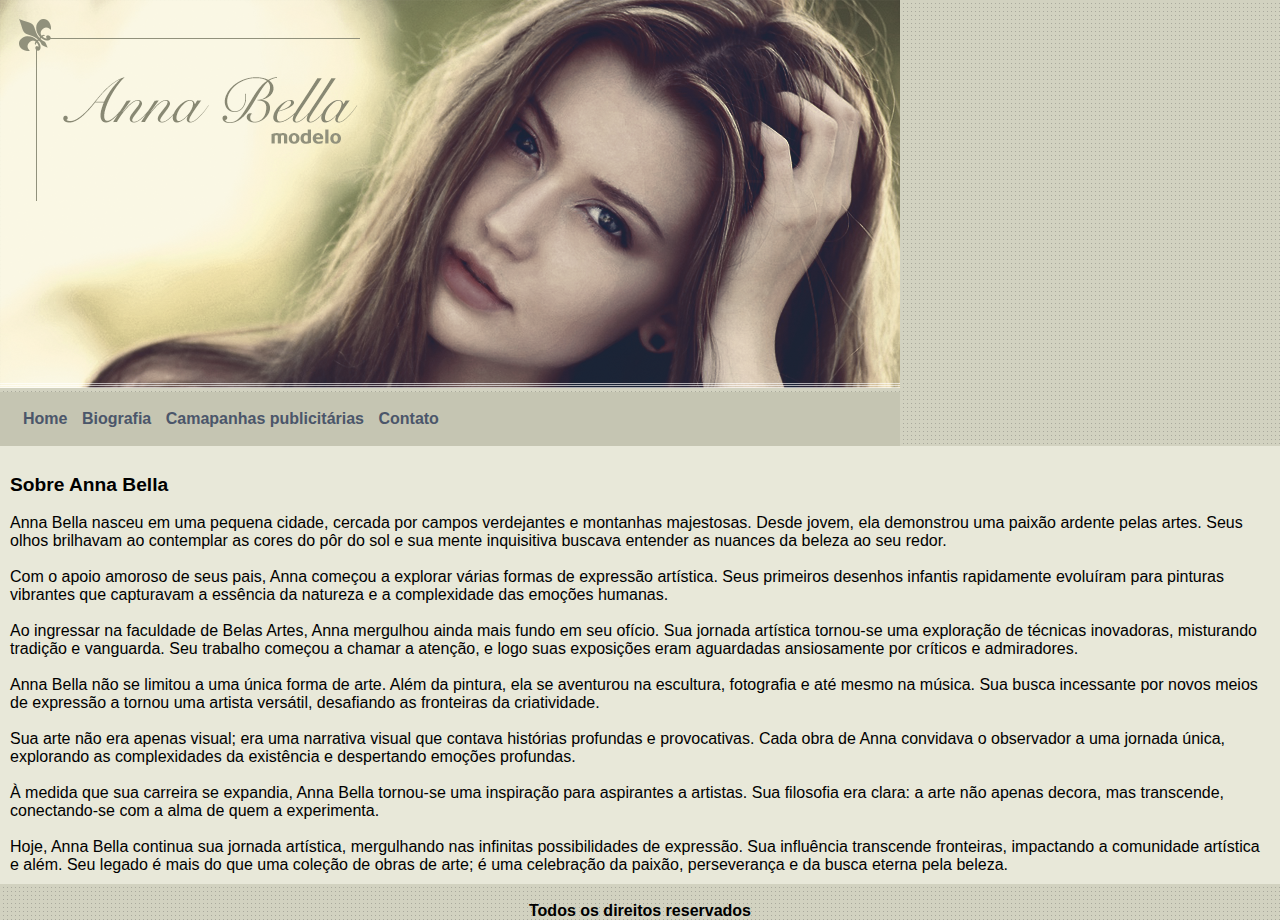
<file: src/html/index.html>
<!DOCTYPE html>
<html lang="en">

<head>
    <meta charset="UTF-8">
    <meta name="viewport" content="width=device-width, initial-scale=1.0">
    <link rel="stylesheet" href="/src/css/reset.css">
    <link rel="stylesheet" href="/src/css/style.css">
    <link rel="shortcut icon" href="/src/image/2815428.ico" type="image/x-icon">
    <title>Anna Bella</title>
</head>

<body>
    <div id="principal">
        <img src="/src/image/capa.png" alt="">
        <div id="menu">
            <a href="index.html">Home</a>
            <a href="biografia.html">Biografia</a>
            <a href="campanha.html">Camapanhas publicitárias</a>
            <a href="contato.html">Contato</a>
        </div>


    </div>

    <div id="conteudo">
        <br>
        <h1>Sobre Anna Bella</h1>
        <br>
        <p>
            Anna Bella nasceu em uma pequena cidade, cercada por campos verdejantes e montanhas majestosas. Desde jovem,
            ela demonstrou uma paixão ardente pelas artes. Seus olhos brilhavam ao contemplar as cores do pôr do sol e
            sua mente inquisitiva buscava entender as nuances da beleza ao seu redor. </p>

        <br>

        <p> Com o apoio amoroso de seus pais, Anna começou a explorar várias formas de expressão artística. Seus
            primeiros desenhos infantis rapidamente evoluíram para pinturas vibrantes que capturavam a essência da
            natureza e a complexidade das emoções humanas.</p>
        <br>

        <p> Ao ingressar na faculdade de Belas Artes, Anna mergulhou ainda mais fundo em seu ofício. Sua jornada
            artística tornou-se uma exploração de técnicas inovadoras, misturando tradição e vanguarda. Seu trabalho
            começou a chamar a atenção, e logo suas exposições eram aguardadas ansiosamente por críticos e admiradores.
        </p>
        <br>

        <p> Anna Bella não se limitou a uma única forma de arte. Além da pintura, ela se aventurou na escultura,
            fotografia e até mesmo na música. Sua busca incessante por novos meios de expressão a tornou uma artista
            versátil, desafiando as fronteiras da criatividade.</p>
        <br>

        <p> Sua arte não era apenas visual; era uma narrativa visual que contava histórias profundas e provocativas.
            Cada obra de Anna convidava o observador a uma jornada única, explorando as complexidades da existência e
            despertando emoções profundas.
        </p>
        <br>
        <p>À medida que sua carreira se expandia, Anna Bella tornou-se uma inspiração para aspirantes a artistas. Sua
            filosofia era clara: a arte não apenas decora, mas transcende, conectando-se com a alma de quem a
            experimenta.</p>
        <br>
        <p>Hoje, Anna Bella continua sua jornada artística, mergulhando nas infinitas possibilidades de expressão. Sua
            influência transcende fronteiras, impactando a comunidade artística e além. Seu legado é mais do que uma
            coleção de obras de arte; é uma celebração da paixão, perseverança e da busca eterna pela beleza.</p>





    </div>
    <br>

    <div id="rodape">
        <h4 class="centralizar">Todos os direitos reservados</h4>
    </div>

</body>

</html>
</file>
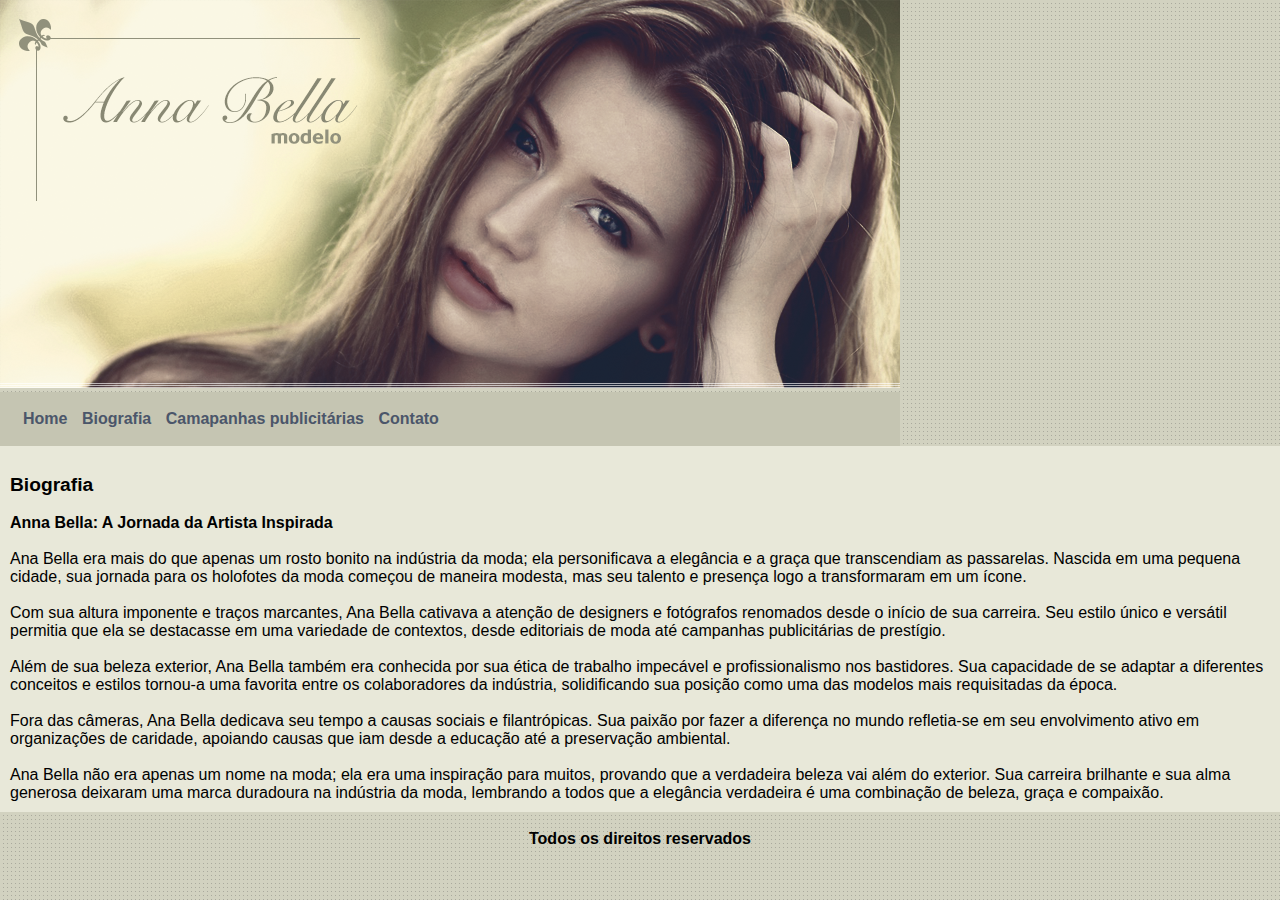
<file: src/html/biografia.html>
<!DOCTYPE html>
<html lang="en">

<head>
    <meta charset="UTF-8">
    <meta name="viewport" content="width=device-width, initial-scale=1.0">
    <link rel="stylesheet" href="/src/css/reset.css">
    <link rel="stylesheet" href="/src/css/style.css">
    <link rel="shortcut icon" href="/src/image/2815428.ico" type="image/x-icon">
    <title>Anna Bella</title>
</head>

<body>
    <div id="principal">
        <img src="/src/image/capa.png" alt="">
        <div id="menu">
            <a href="index.html">Home</a>
            <a href="biografia.html">Biografia</a>
            <a href="campanha.html">Camapanhas publicitárias</a>
            <a href="contato.html">Contato</a>
        </div>


    </div>

    <div id="conteudo">
        <br>
        <h1>Biografia</h1>
        <br>

        <h2>Anna Bella: A Jornada da Artista Inspirada</h2>

        <br>
        <p>
            Ana Bella era mais do que apenas um rosto bonito na indústria da moda; ela personificava a elegância e a
            graça que transcendiam as passarelas. Nascida em uma pequena cidade, sua jornada para os holofotes da moda
            começou de maneira modesta, mas seu talento e presença logo a transformaram em um ícone. </p>

            <br>

        <p> Com sua altura imponente e traços marcantes, Ana Bella cativava a atenção de designers e fotógrafos
            renomados desde o início de sua carreira. Seu estilo único e versátil permitia que ela se destacasse em uma
            variedade de contextos, desde editoriais de moda até campanhas publicitárias de prestígio.</p>
            <br>

        <p> Além de sua beleza exterior, Ana Bella também era conhecida por sua ética de trabalho impecável e
            profissionalismo nos bastidores. Sua capacidade de se adaptar a diferentes conceitos e estilos tornou-a uma
            favorita entre os colaboradores da indústria, solidificando sua posição como uma das modelos mais
            requisitadas da época.</p>
            <br>

        <p> Fora das câmeras, Ana Bella dedicava seu tempo a causas sociais e filantrópicas. Sua paixão por fazer a
            diferença no mundo refletia-se em seu envolvimento ativo em organizações de caridade, apoiando causas que
            iam desde a educação até a preservação ambiental.</p>
            <br>

        <p> Ana Bella não era apenas um nome na moda; ela era uma inspiração para muitos, provando que a verdadeira
            beleza vai além do exterior. Sua carreira brilhante e sua alma generosa deixaram uma marca duradoura na
            indústria da moda, lembrando a todos que a elegância verdadeira é uma combinação de beleza, graça e
            compaixão.
        </p>





    </div>
    <br>

    <div id="rodape">
        <h4 class="centralizar">Todos os direitos reservados</h4>
    </div>

</body>

</html>
</file>
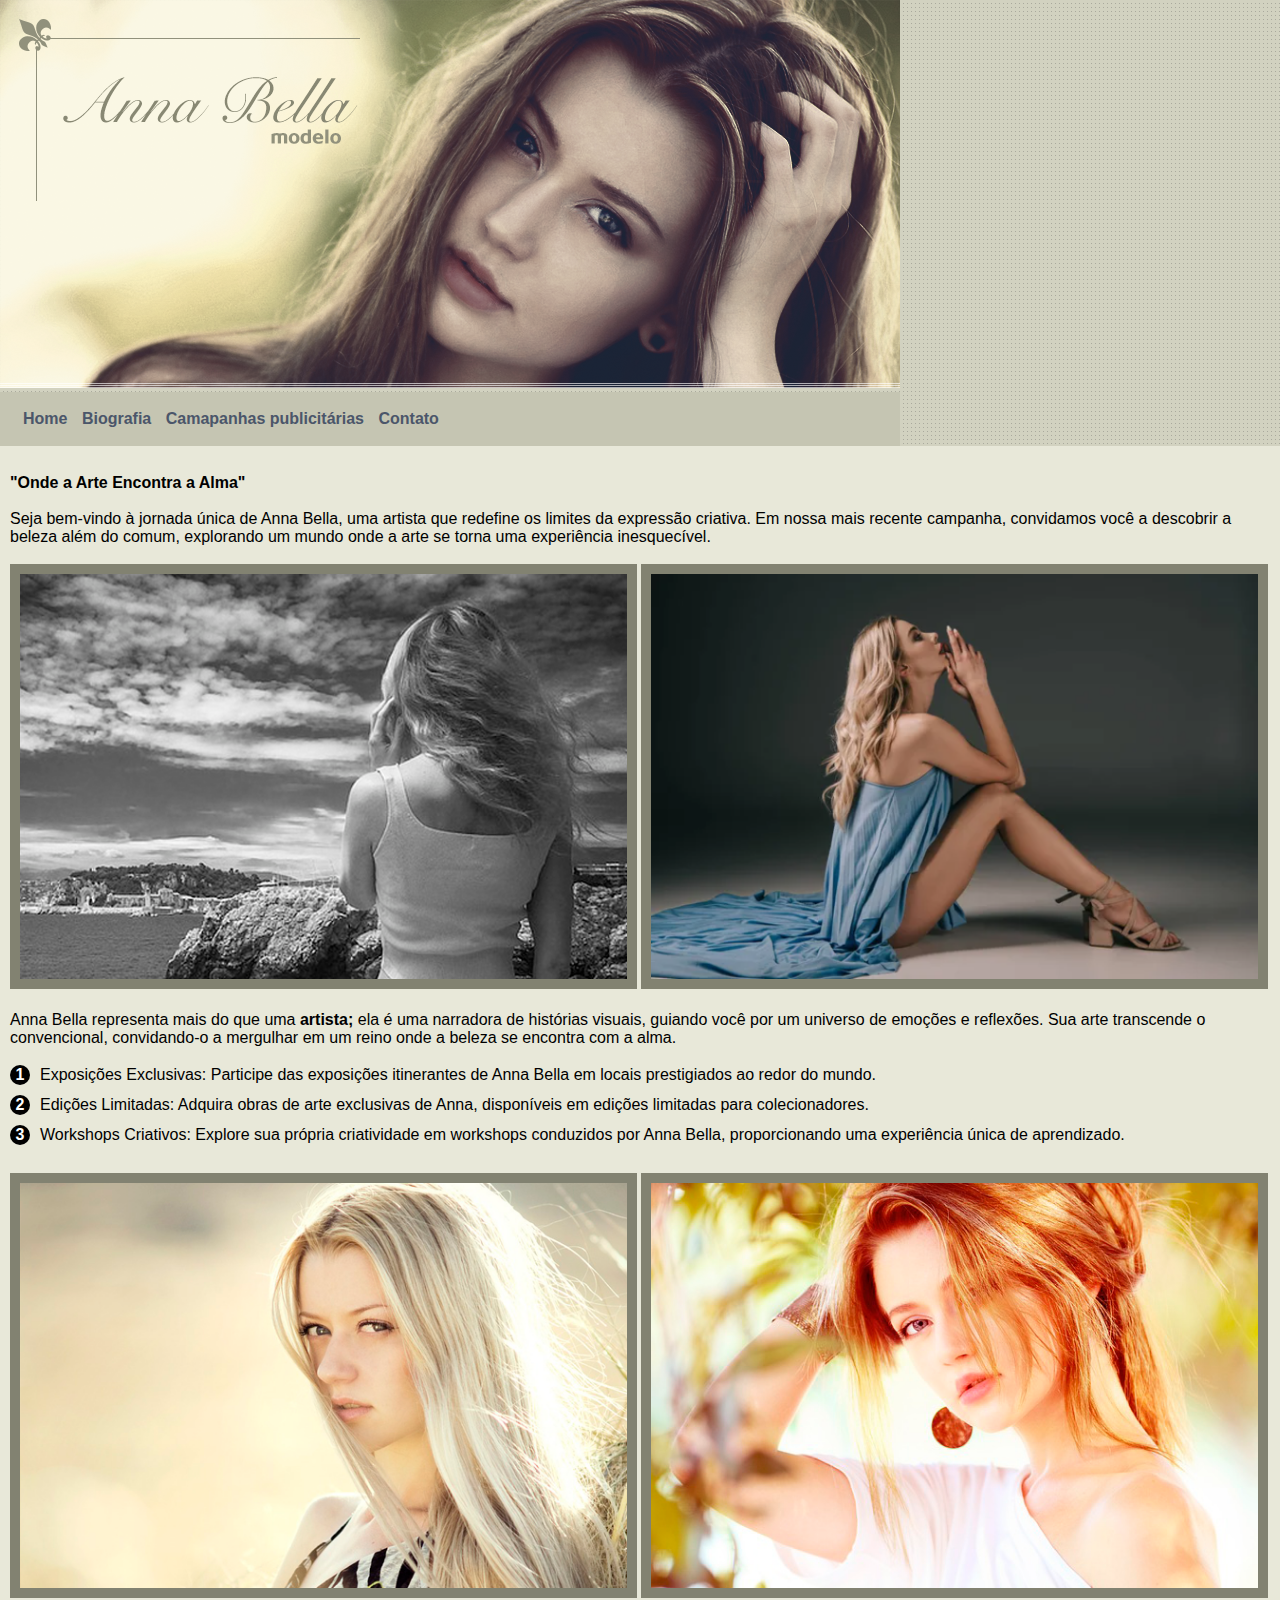
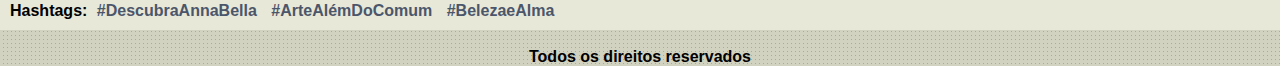
<file: src/html/campanha.html>
<!DOCTYPE html>
<html lang="en">

<head>
    <meta charset="UTF-8">
    <meta name="viewport" content="width=device-width, initial-scale=1.0">
    <link rel="stylesheet" href="/src/css/reset.css">
    <link rel="stylesheet" href="/src/css/style.css">
    <link rel="shortcut icon" href="/src/image/2815428.ico" type="image/x-icon">

    <link rel="stylesheet" href="https://cdnjs.cloudflare.com/ajax/libs/font-awesome/5.15.4/css/all.min.css"
        integrity="sha512-1ycn6IcaQQ40/MKBW2W4Rhis/DbILU74C1vSrLJxCq57o941Ym01SwNsOMqvEBFlcgUa6xLiPY/NS5R+E6ztJQ=="
        crossorigin="anonymous" referrerpolicy="no-referrer" />
    <title>Anna Bella</title>
</head>

<body>
    <div id="principal">
        <img src="/src/image/capa.png" alt="">
        <div id="menu">
            <a href="index.html">Home</a>
            <a href="biografia.html">Biografia</a>
            <a href="campanha.html">Camapanhas publicitárias</a>
            <a href="contato.html">Contato</a>
        </div>


    </div>

    <div id="conteudo">
        
        <br>

        <h2>"Onde a Arte Encontra a Alma"</h2>

        <br>
        <p>
            Seja bem-vindo à jornada única de Anna Bella, uma artista que redefine os limites da expressão criativa. Em
            nossa mais recente campanha, convidamos você a descobrir a beleza além do comum, explorando um mundo onde a
            arte se torna uma experiência inesquecível. </p>

        <br>

        <img src="/src/image/foto1.png" alt="" class="img-campanha"> <img src="/src/image/foto5.jpg"alt="" class="img-campanha" id="ft">

        <br><br>

        <p>Anna Bella representa mais do que uma <strong>artista;</strong> ela é uma narradora de histórias visuais,
            guiando você por um universo de emoções e reflexões. Sua arte transcende o convencional, convidando-o a
            mergulhar em um reino onde a beleza se encontra com a alma.</p>
        <br>
        <ol>
            <li>Exposições Exclusivas: Participe das exposições itinerantes de Anna Bella em locais prestigiados ao
                redor do mundo.</li>
            <li>Edições Limitadas: Adquira obras de arte exclusivas de Anna, disponíveis em edições limitadas para
                colecionadores.</li>
            <li>Workshops Criativos: Explore sua própria criatividade em workshops conduzidos por Anna Bella,
                proporcionando uma experiência única de aprendizado.</li>

        </ol>

        <br>

        <img src="/src/image/foto2.png" alt="" class="img-campanha"> <img src="/src/image/foto3.png" alt="" class="img-campanha">
        <br>
        <h2>Hashtags:
            <a href="#DescubraAnnaBella">#DescubraAnnaBella</a>
            <a href="#ArteAlémDoComum">#ArteAlémDoComum</a>
            <a href="#BelezaeAlma">#BelezaeAlma</a>







    </div>
    <br>



    <div id="rodape">
        <h4 class="centralizar">Todos os direitos reservados</h4>
    </div>



</body>

</html>
</file>
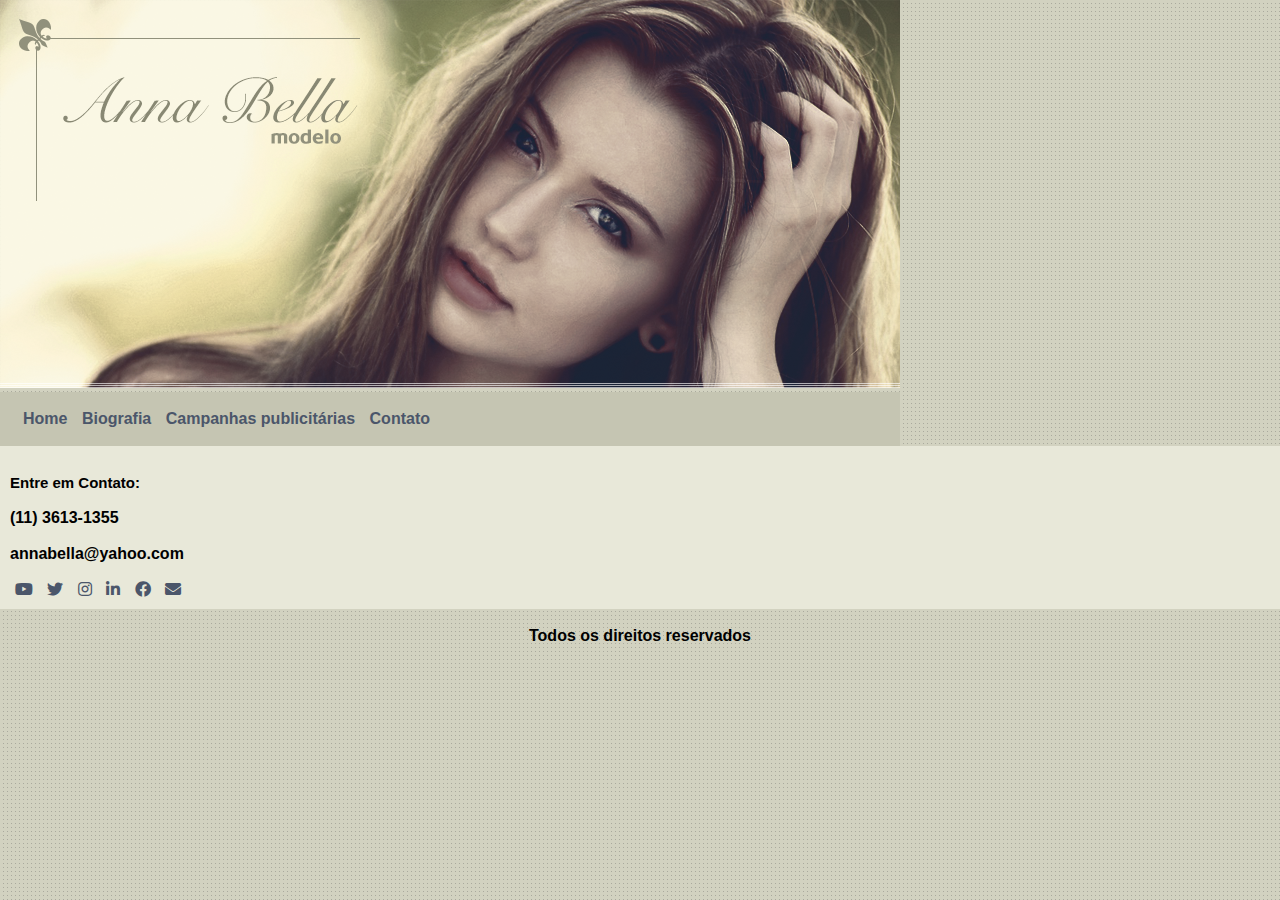
<file: src/html/contato.html>
<!DOCTYPE html>
<html lang="en">

<head>
    <meta charset="UTF-8">
    <meta name="viewport" content="width=device-width, initial-scale=1.0">
    <link rel="stylesheet" href="/src/css/reset.css">
    <link rel="stylesheet" href="/src/css/style.css">
    <link rel="shortcut icon" href="/src/image/2815428.ico" type="image/x-icon">
    <link rel="stylesheet" href="https://cdnjs.cloudflare.com/ajax/libs/font-awesome/5.15.4/css/all.min.css"
		integrity="sha512-1ycn6IcaQQ40/MKBW2W4Rhis/DbILU74C1vSrLJxCq57o941Ym01SwNsOMqvEBFlcgUa6xLiPY/NS5R+E6ztJQ=="
		crossorigin="anonymous" referrerpolicy="no-referrer" />
    <title>Contato - Anna Bella</title>
</head>

<body>
    <div id="principal">
        <img src="/src/image/capa.png" alt="">
        <div id="menu">
            <a href="index.html">Home</a>
            <a href="biografia.html">Biografia</a>
            <a href="campanha.html">Campanhas publicitárias</a>
            <a href="contato.html">Contato</a>
        </div>
    </div>

    <div id="conteudo">
        <br>
        <h1 id="contatoh1">Entre em Contato:</h1>
        <br>
        <p><strong>(11) 3613-1355</strong></p>
        <br>
        <p><strong>annabella@yahoo.com</strong></p>
        <br>

        <div  class="Compartilhe">
            <a id="ytb" class="btn" target="_blank"><i class="fab fa-youtube"></i></a>
            <a id="tw" href="#" class="btn1" target="_blank"><i class="fab fa-twitter"></i></a>
            <a id="insta" href="" class="btn2"target="_blank"><i class="fab fa-instagram"></i></a>
            <a  id="linkedin" class="btn3"target="_blank"><i class="fab fa-linkedin-in"></i></a>
            <a  id="face" class="btn4"target="_blank"><i class="fab fa-facebook"></i></a>
            <a  id="email" href="annabella@yahoo.com" class="btn4"target="_blank"><i class="fa fa-envelope "></i></a>
        </div>

       
    </div>
    <br>

    <div id="rodape">
        <h4 class="centralizar">Todos os direitos reservados</h4>
    </div>

</body>

</html>
</file>
<file: src/css/style.css>
body{
    background: #d2d2c1 url('/src/image/fundo.png');
    font: 16px Arial, Helvetica, sans-serif;
}
#principal{
    
    width: 900px;
  
}
#menu{
    background: #c5c5b2;
    padding: 18px;
    
}

a{
    color: #4b566a;
    text-decoration: none;
    font-weight: bold;
    padding: 5px;
    
}

a:hover{
    color: #000;

}

#conteudo{
    background: #e8e8d9;
    padding:10px;
}

.centralizar{
    text-align: center;
}
h1{
    color: #000;
    font-size:  1.2em;
    
}

h2{
    font-size: 1em;
}
/* h3{
    font-size: 1em;
    padding: 5px;
} */

ol {
    list-style: none;
    counter-reset: item;
    padding-left: 0;
}

ol li {
    position: relative;
    margin-bottom: 10px;
}

ol li:before {
    content: counter(item);
    counter-increment: item;
    background: rgb(0, 0, 0);
    color: white;
    font-weight: bold;
    border-radius: 50%;
    width: 20px;
    height: 20px;
    display: inline-block;
    text-align: center;
    line-height: 20px;
    margin-right: 10px;
}

.compartilhe{
    
}

.img-campanha{
    border: 10px solid #828271;
    width: 627px;
    height: 425px;
}

#ytb :hover{
color: #c4302b;
}

#tw :hover{
    color: #00acee;
}

#insta :hover{
    color: #E4405F;
}
#linkedin :hover{
    color: #0e76a8;
}
#face :hover{
    color: #3b5998;
}
#contatoh1{
    font-size: 15px;
}
#ft{
   height: 425px;
}
#email :hover{
    color: #720e9e ;
}
</file>
